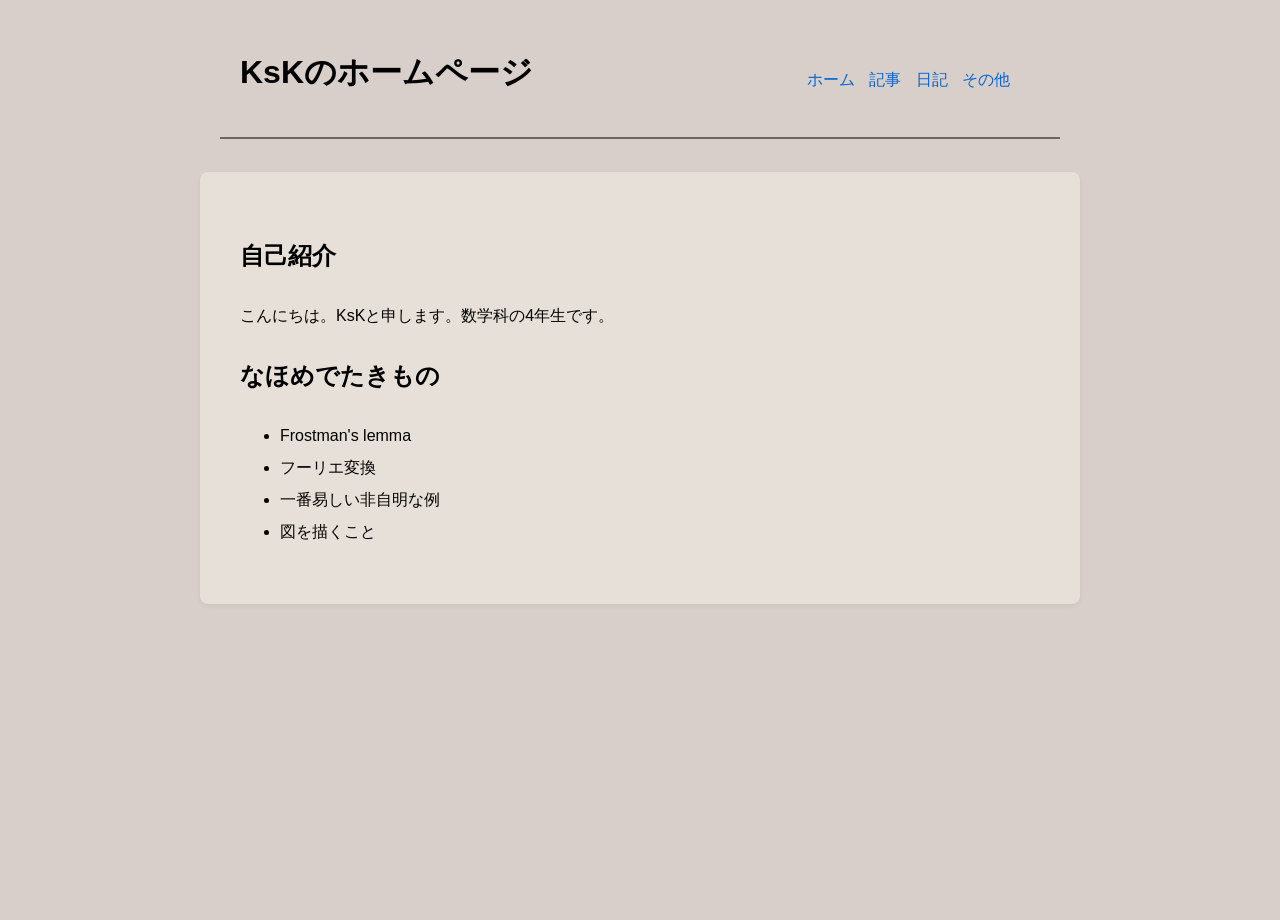
<file: index.html>
<!DOCTYPE html>
<html lang="ja">
<meta name="viewport" content="width=device-width, initial-scale=1.0">
<link rel="stylesheet" href="style.css">
<head>
    <meta charset="UTF-8">
    <title>KsKのホームページ</title>
</head>
<body>
    <header>
        <h1>KsKのホームページ</h1>
        <nav id="navLink"></nav>
    </header>
    <main>
        <h2>自己紹介</h2>
        <p>こんにちは。KsKと申します。数学科の4年生です。</p>
        <h2>なほめでたきもの</h2>
        <ul>
        <li>Frostman's lemma</li>
        <li>フーリエ変換</li>
        <li>一番易しい非自明な例</li>
        <li>図を描くこと</li>
        </ul>
    </main>
<script src="navLink.js"></script>
</body>
</html>
</file>
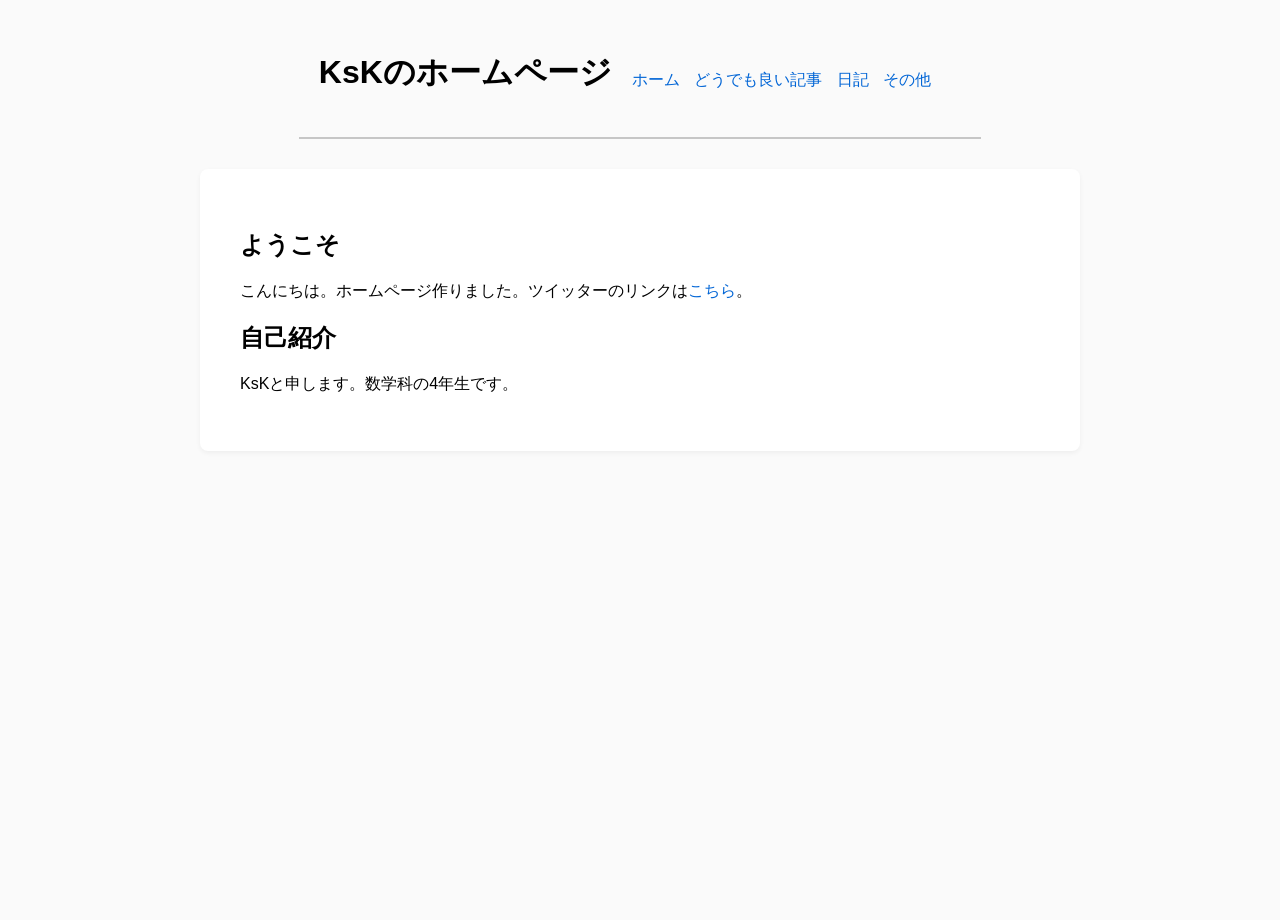
<file: HP3/index.html>
<!DOCTYPE html>
<html lang="ja">
<meta name="viewport" content="width=device-width, initial-scale=1.0">
<link rel="stylesheet" href="style.css">
<head>
    <meta charset="UTF-8">
    <title>KsKのホームページ</title>
</head>
<body>
    <header>
        <h1>KsKのホームページ</h1>
        <nav id="navLink"></nav>
    </header>
    <main>
        <h2>ようこそ</h2>
        <p>こんにちは。ホームページ作りました。ツイッターのリンクは<a href="https://x.com/"target="_blank">こちら</a>。</p>
        <h2>自己紹介</h2>
        <p>KsKと申します。数学科の4年生です。</p>
    </main>
<script src="navLink.js"></script>
</body>
</html>
</file>
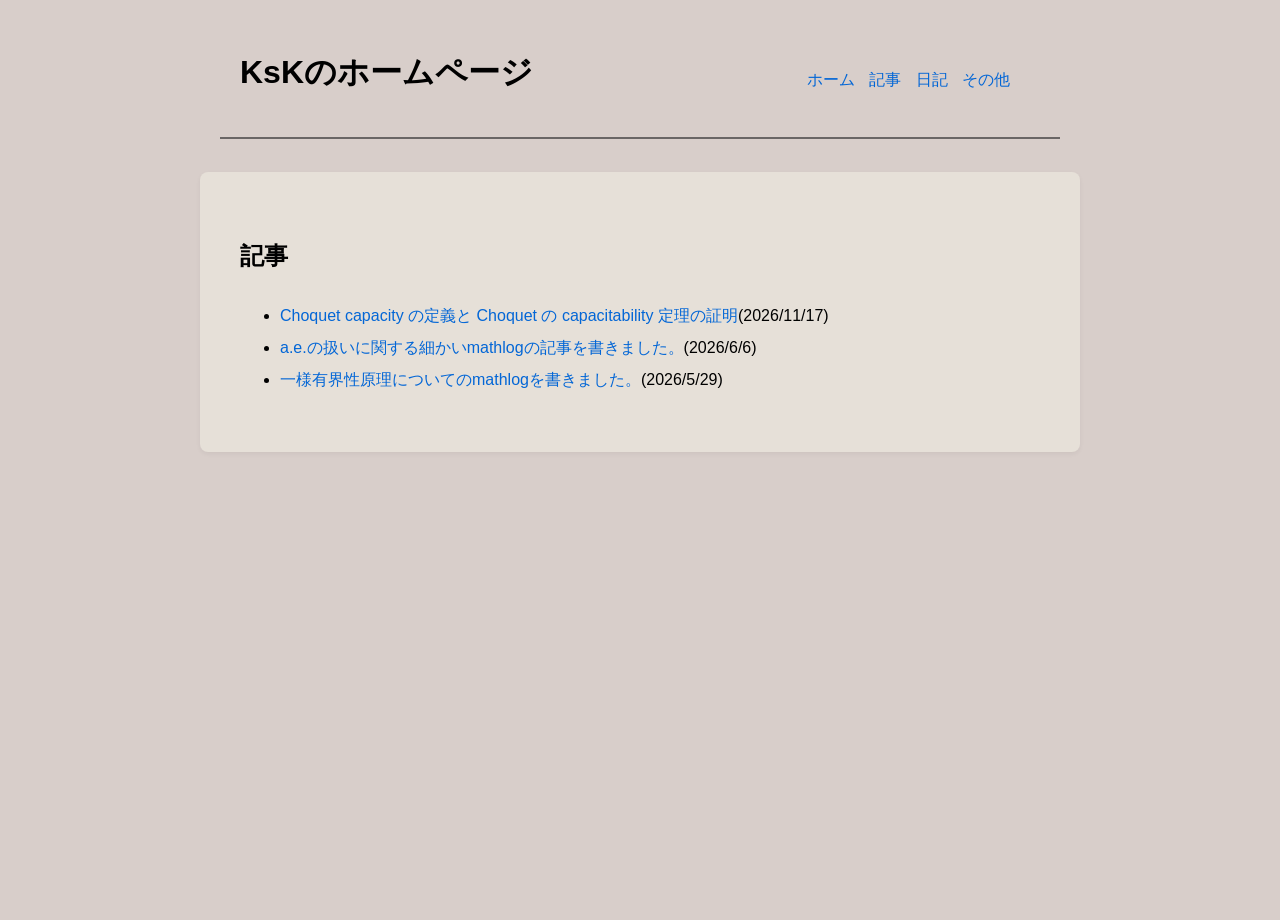
<file: article.html>
<!DOCTYPE html>
<html lang="ja">
<meta name="viewport" content="width=device-width, initial-scale=1.0">
<link rel="stylesheet" href="style.css">
<head>
    <meta charset="UTF-8">
    <title>記事</title>
</head>
<body>
    <header>
        <h1>KsKのホームページ</h1>
        <nav id="navLink"></nav>
    </header>
    <main>
        <h2>記事</h2>
        <ul>
            <li><a href="documents/choquet.html" target="_blank">
                Choquet capacity の定義と Choquet の capacitability 定理の証明</a>(2026/11/17)
            </li>
            <li><a href="https://mathlog.info/articles/9Qhy1TYYBbA1A6IcPyOP" target="_blank">
                a.e.の扱いに関する細かいmathlogの記事を書きました。</a>(2026/6/6)
            </li>
            <li><a href="https://mathlog.info/articles/DB6c6RP2yvRHfHfNVIjn" target="_blank">
                一様有界性原理についてのmathlogを書きました。</a>(2026/5/29)
            </li>
        </ul>
    </main>
<script src="navLink.js"></script>
</body>
</html>
</file>
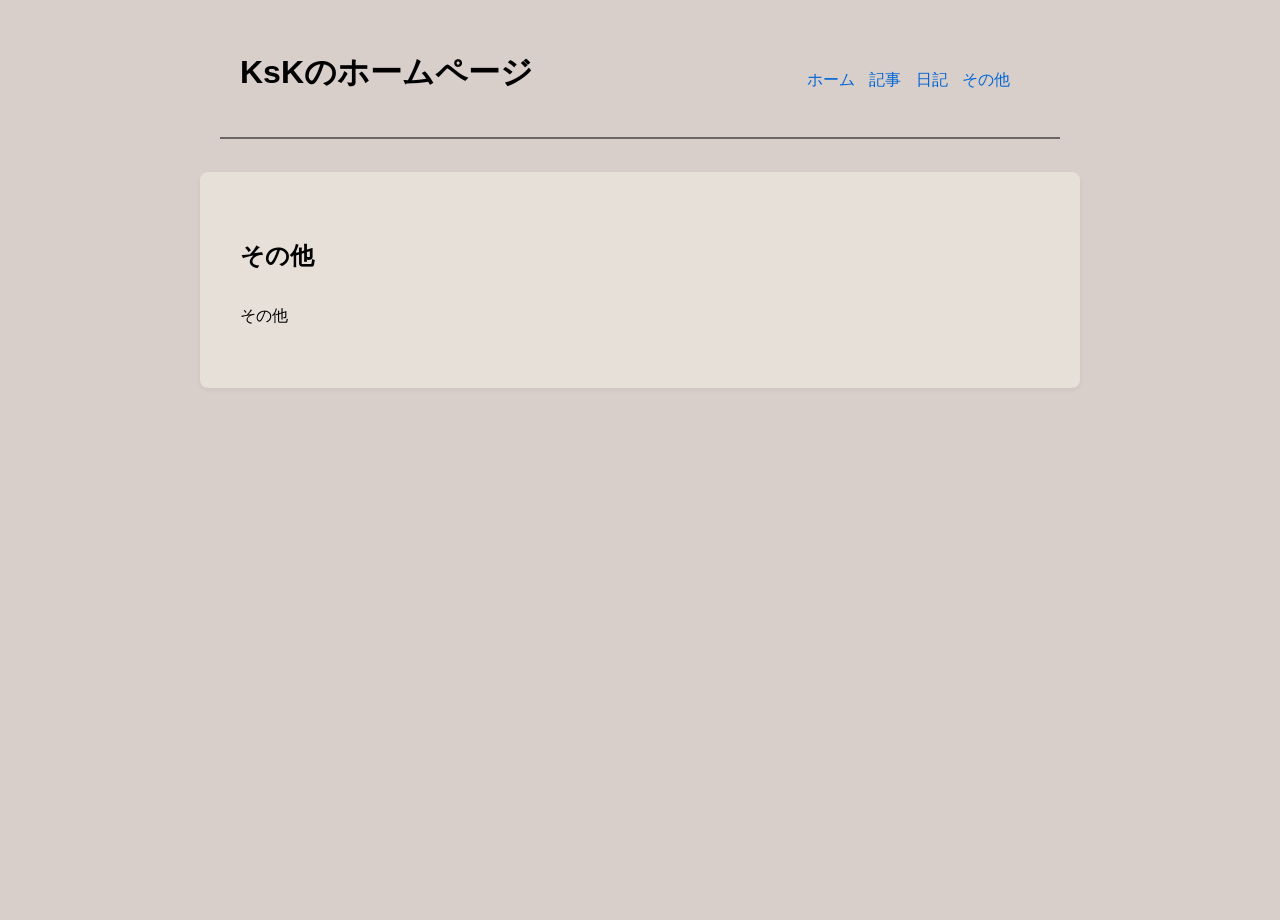
<file: others.html>
<!DOCTYPE html>
<html lang="ja">
<meta name="viewport" content="width=device-width, initial-scale=1.0">
<link rel="stylesheet" href="style.css">
<head>
    <meta charset="UTF-8">
    <title>その他</title>
</head>
<body>
    <header>
        <h1>KsKのホームページ</h1>
        <nav id="navLink"></nav>
    </header>
    <main>
        <h2>その他</h2>
        <p>
            その他
        </p>
    </main>
<script src="others.js"></script>    
<script src="navLink.js"></script>
</body>
</html>
</file>
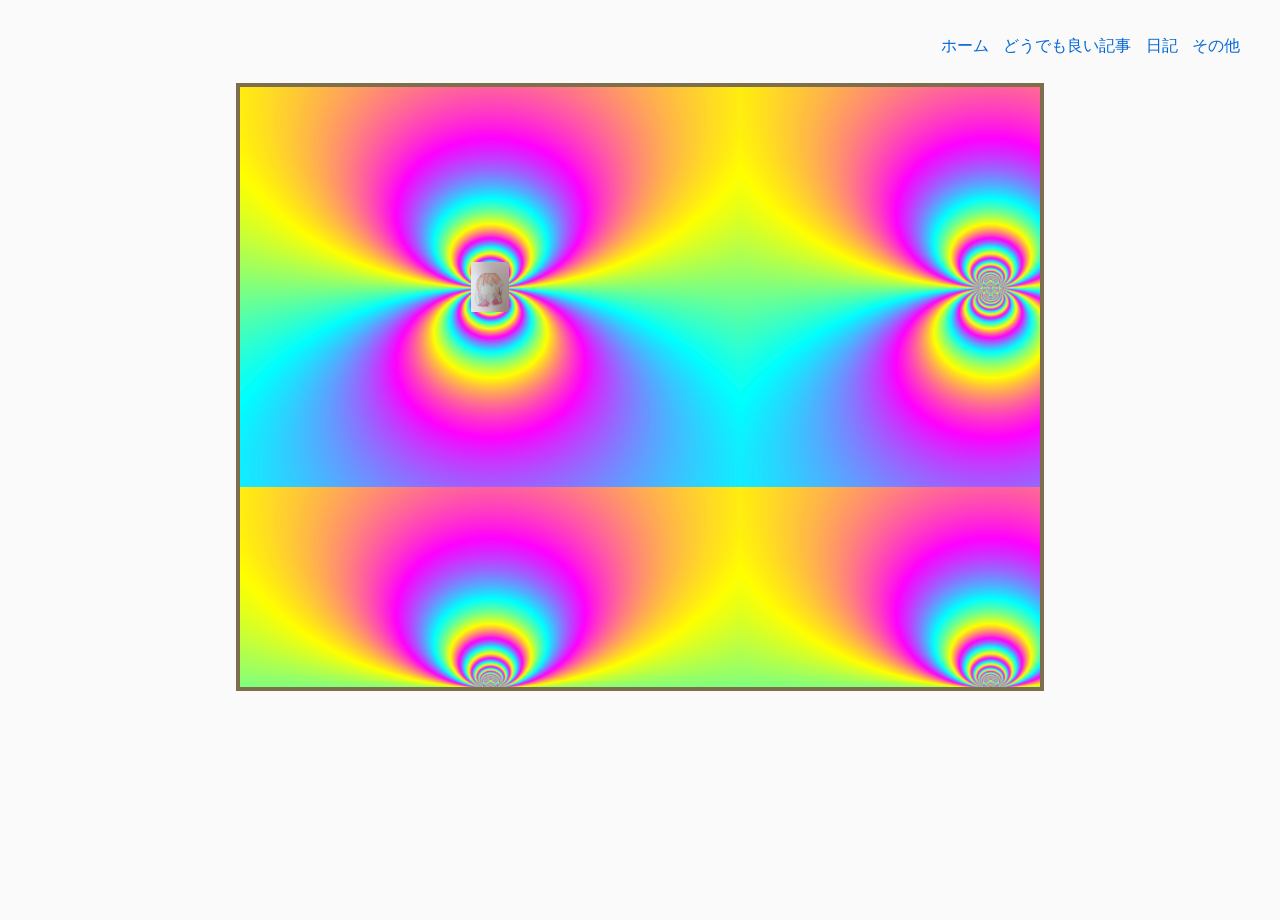
<file: HP3/gameHub.html>
<!DOCTYPE html>
<html lang="ja">
<meta name="viewport" content="width=device-width, initial-scale=1.0">
<link rel="stylesheet" href="style.css">
<link rel="stylesheet" href="style_gameHub.css">
<head>
    <meta charset="UTF-8">
    <title>なぞのばしょ</title>
</head>
<body>
    <nav id="navLink"></nav>
    <div id="stage">
        <div id="map"></div>
        <div id="character"></div>
    </div>
<script src="gameHub.js"></script>
<script src="navLink.js"></script>
</body>
</html>
</file>
<file: style.css>
:root {
  --background-color: #d8ceca;   /* 背景の色 */
  --article-color: #e6e0d8; /* 文字が乗るところの色*/
}

body {
    margin: 10px; padding: 0px; min-height: 100vh;
    display: flex;  align-items: center;
    flex-direction: column; background-color: var(--background-color);
    color: black; font-family: sans-serif;
}

/* コンテンツを中央に寄せ、幅を制限する（これがレイアウトの肝です）←ほーん */
header, main {
    max-width: 800px; /* 横幅の最大値 */
    width: 100%;
    margin: 0 auto;   /* 左右の余白を自動にして中央揃え */
    padding: 20px;
}
#navLink {
    align-self: flex-end; /* bodyの「中央寄せ」を無視して、自分だけ右端に寄る */
    /*margin-left: auto;*/
} 

nav ul {
    list-style: none;
    padding: 10px 20px;
}
nav ul li {
    display: inline;
    margin-right: 10px;
}
a {
    margin-left: 0px;
    text-decoration: none;
    color: #0366d6;
}
a:hover {
    text-decoration: underline;
}

/* ヘッダーの装飾 */
header {
    border-bottom: 2px solid #333333aa;/*#c6c6c6e8*/
    display: flex;
    justify-content: space-between;
    align-items: center;
    margin-bottom: 3px;
}
main, .panel {
    background-color: var(--article-color);
    margin-top: 30px;
    padding: 40px;
    width : 800px;
    max-width: 90%;
    border-radius: 8px; /* 角を少し丸くする */
    box-shadow: 0 2px 5px rgba(0,0,0,0.05); /* うっすらと影をつける */
    line-height: 2;
}



/*絵をうっすら載せる*/
.withBgImage {
  /* 重ね合わせの基準位置を設定 */
  position: relative;
  overflow: hidden; /* 画像がはみ出さないように処理 */
}

/* 2. 背景画像を半透明にして重ねる */
.withBgImage::before {
  content: "";
  position: absolute;
  top: 0;
  left: 0;
  width: 100%;
  height: 100%;

  background-image: url('images/20261008.png');
  background-repeat: repeat;
  background-size: 800px;
  background-position: center;

  /* 3. 透明度の指定（0.0完全透明 〜 1.0完全不透明） */
  opacity: 0.2;
}

/* 3. 中身のテキストを最前面に持ってくる */
.withBgImage * {
  position: relative;
  z-index: 1;
}



/* 日記のタグ用 */
.filter-buttons .filter-btn, .year-buttons button, .month-buttons button {
    padding: 6px 12px;
    margin-right: 4px;
    border: 1px solid #ccc;
    background: #f8f8f8;
    cursor: pointer;
    border-radius: 4px;
}
.filter-buttons .filter-btn.active, .year-buttons .active, .month-buttons .active {
    background: #007bff;
    color: #fff;
    border-color: #007bff;
}
.tag-badge {
  font-size: 0.75rem;
  background-color: #d4ce99;
  color: #5c5998;
  padding: 2px 8px;
  border-radius: 12px;
  margin-left: 6px;
}

/* 非表示用のクラス */
.hidden {
    display: none;
}
/*日記の日付用*/
</file>
<file: HP3/style.css>
body {
    margin: 10px; padding: 0px; min-height: 100vh;
    display: flex;  align-items: center;
    flex-direction: column; background-color: #fafafa;
    color: black; font-family: sans-serif;
}

/* コンテンツを中央に寄せ、幅を制限する（これがレイアウトの肝です）←ほーん */
header, main {
    max-width: 800px; /* 横幅の最大値 */
    margin: 0 auto;   /* 左右の余白を自動にして中央揃え */
    padding: 20px;
}
#navLink {
    align-self: flex-end; /* bodyの「中央寄せ」を無視して、自分だけ右端に寄る */
    /*margin-left: auto;*/
} 

nav ul {
    list-style: none;
    padding: 10px 20px;
}
nav ul li {
    display: inline;
    margin-right: 10px;
}
a {
    margin-left: 0px;
    text-decoration: none;
    color: #0366d6;
}
a:hover {
    text-decoration: underline;
}

/* ヘッダーの装飾 */
header {
    border-bottom: 2px solid #c6c6c6;
    display: flex;
    justify-content: space-between;
    align-items: center;
}
main {
    background-color: #ffffff;
    margin-top: 30px;
    padding: 40px;
    width : 800px;
    border-radius: 8px; /* 角を少し丸くする */
    box-shadow: 0 2px 5px rgba(0,0,0,0.05); /* うっすらと影をつける */
}
</file>
<file: HP3/style_gameHub.css>
/* 📷 カメラのレンズ（窓） */
#stage {
    width: 800px;
    height: 600px;
    border: 4px solid #7d6e4c;
    position: relative;
    overflow: hidden; /* 💡 窓からはみ出たマップは見えなくする */
    /*box-shadow: 0 10px 20px rgba(0,0,0,0.3);*/
}

/* 🗺️ 広大なマップ（今回は縦横3倍の1500x1200pxの世界！） */
#map {
    width: 6000px;
    height: 4500px;
    position: absolute;
    left: 0px;
    top: 0px;
    background-image: url('images/bg.png'); /* 広い背景画像 */
    background-size: 500px 400px;    /* 画像をタイル状に並べるサイズ */
    background-repeat: repeat;       /* マップ全体に敷き詰める */
}

/* 🧍 キャラクター（画面の真ん中に固定！） */
#character {
    width: 50px;
    height: 50px;
    position: absolute;
    /* 500x400のレンズのちょうど真ん中に配置 */
    left: 225px;
    top: 175px;
    background-image: url('images/twitterアイコン.jpg');
    background-size: contain;
    background-repeat: no-repeat;
    background-position: center;
}
</file>
